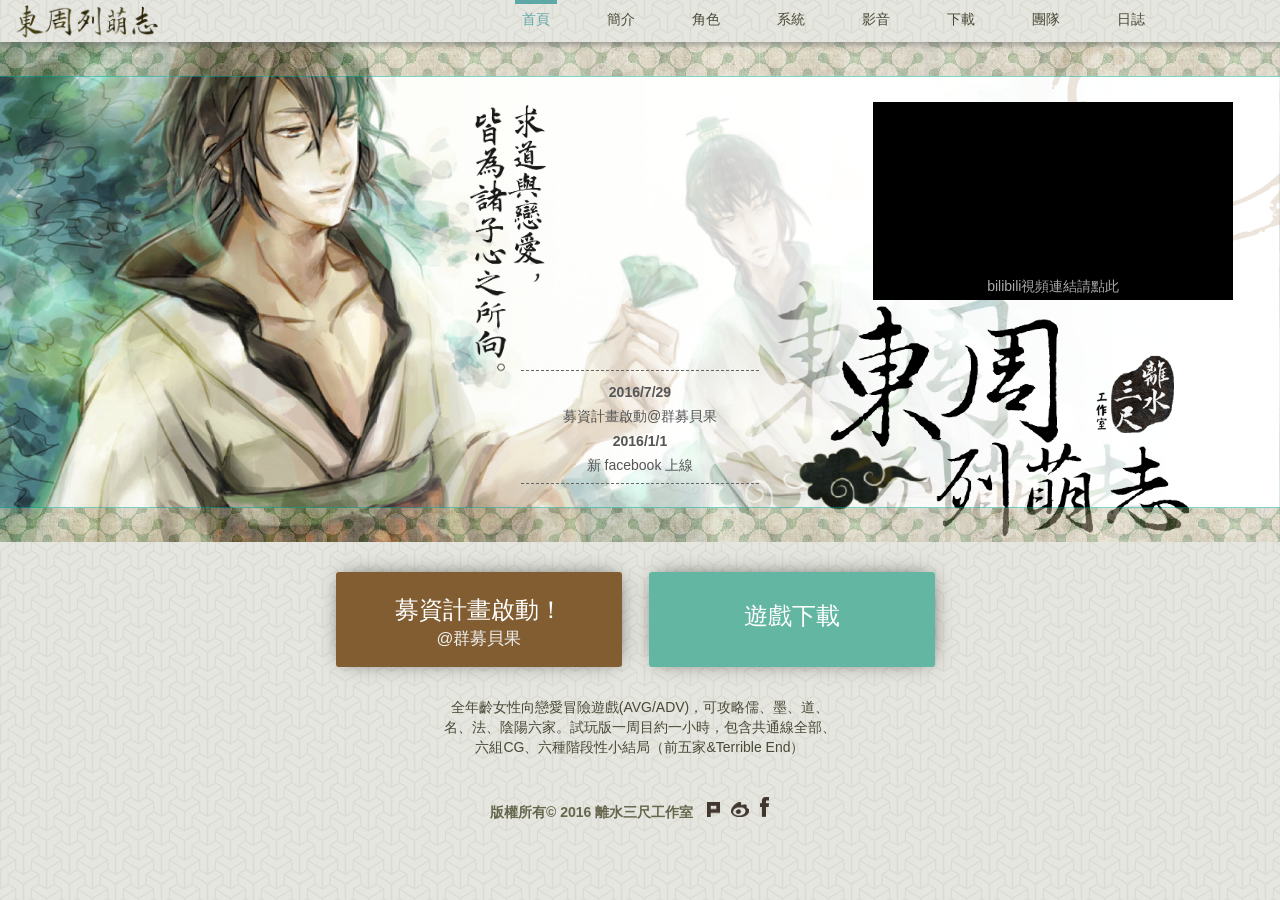
<file: dongzhou/index.html>
﻿<html>
<head>
<meta charset="utf-8">
   <meta http-equiv="X-UA-Compatible" content="IE=edge">
   <meta name="viewport" content="width=device-width, initial-scale=1.0">
   <title>東周列萌志</title>    
    <!--<link href="https://fonts.googleapis.com/css?family=Roboto:400,300,100,500,700,900" rel="stylesheet" type="text/css">-->
    <link href="css/minified/bootstrap.min.css" rel="stylesheet" type="text/css">
    <link href="css/dz.css" rel="stylesheet" />
    <!-- JS files -->
    <script type="text/javascript" src="js/lib/jquery.min.js"></script>
    <script type="text/javascript" src="js/lib/bootstrap.min.js"></script>
</head>
<body>
    <div class="container-fuild">  
        <nav class="navbar-default" role="navigation">
            <a class="smalltitle" href="#" style="position:absolute;"></a>
            <div class="navbar-header">
                <button type="button" class="navbar-toggle" data-toggle="collapse"
                        data-target="#dz-navbar">
                    <span class="sr-only">切换导航</span>
                    <span class="icon-bar"></span>
                    <span class="icon-bar"></span>
                    <span class="icon-bar"></span>
                </button>

            </div>
            <div class="collapse navbar-collapse navbar-right" id="dz-navbar">
                <ul class="navlist navtext" style="margin-right:5.1em;">
                    <li class="navitem active">
                        <div><a href="index.html" >首頁</a></div>
                        <div class="navimg"/></div>
                    </li>
                    <li>
                        <div><a href="story.html">簡介</a></div> 
                        <div class="navimg"/></div>
                    </li>
                    <li>
                        <div><a href="role.html">角色</a></div> 
                        <div class="navimg"/></div>
                    </li>
                    <li>
                        <div><a href="system.html">系統</a></div> 
                        <div class="navimg"/></div>
                    </li>
                    <li>
                        <div><a href="media.html">影音</a></div> 
                        <div class="navimg"/></div>
                    </li>
                    <li>
                        <div><a href="download.html">下載</a></div> 
                        <div class="navimg"/></div>
                    </li>
                    <li>
                        <div><a href="team.html">團隊</a></div> 
                        <div class="navimg"/></div>
                    </li>
                    <li>
                        <div><a href="https://3chistudioblog.wordpress.com/" target="blank">日誌</a></div> 
                        <div class="navimg"/></div>
                    </li>
                </ul>
            </div>
        </nav>

        
        <div class="row bg">
            
            <div class="mask"></div>
            <div class="mask-xs visible-xs"></div>
            <div class="mark"></div>
            <div class="top decobar"></div>
            <div class="bottom decobar"></div>
                <div class="inner-container row">
                    
                    <div class="col-md-4 col-md-offset-8 col-xs-12 button-block p-t-20 p-l-20" style="height:100%;">

                    <br/><br/>
                       <div class="video visible-lg" style="background:#000; width:360px; text-align:center;">
                            <iframe width="280" height="180" src="https://www.youtube.com/embed/mQY78q9UnEc" frameborder="0" allowfullscreen></iframe>
                        <p style="width:360px;text-align:center; line-height:1.3em; padding-bottom:5px;margin-top:-5px;z-index:10;"><a class="light" href="http://www.bilibili.com/video/av5541681/" target="blank">bilibili視頻連結請點此</a></p>
                        </div>

                    </div>
                    <div class="slogan absolute hidden-xs">
                        <div class="des01"></div>
                        <div class="des02"></div>
                    </div>
                    <div class="col-md-4 col-md-offset-4 text-center"  style="margin-top:-18em;">
                        <dl class="news hidden-md hidden-xs">
                            <dt>2016/7/29</dt><dd><a href="https://www.webackers.com/Proposal/Display/620" target="blank">募資計畫啟動@群募貝果</a></dd>
                            <dt>2016/1/1</dt><dd><a href="https://www.facebook.com/3chi.DongZhou" target="blank">新 facebook 上線</a></dd>
                        </dl>
                    </div>
                </div>
           
            <div class="title"></div>
            
        </div>

        <div class="row">
            <div class="col-md-12  button-block p-t-30 p-l-30 text-center">
                    <a role="button" href="https://www.webackers.com/Proposal/Display/620" class="btn bg-brown p-t-20" target="blank">募資計畫啟動！<br/>
                        <span style="font-size:0.7em;color:#eee;">@群募貝果</span></a>
                    <a role="button" href="download.html" class="btn bg-green hidden-xs" style="line-height:2.8em;">遊戲下載</a>
            </div>
            <div class="video col-xs-12 hidden-lg text-center m-t-30" style="background:#000;" >
                    <iframe width="300" height="200" src="https://www.youtube.com/embed/mQY78q9UnEc" frameborder="0" allowfullscreen></iframe>
                
            </div>
            <div class="col-xs-12 col-md-12 text-center" >
                <p class="p-t-30 text-dark col-xs-8 col-xs-offset-2 col-md-4 col-md-offset-4" style="display:inline-block;">全年齡女性向戀愛冒險遊戲(AVG/ADV)，可攻略儒、墨、道、名、法、陰陽六家。試玩版一周目約一小時，包含共通線全部、六組CG、六種階段性小結局（前五家&Terrible End）</p>
            </div>
            <div class="col-md-4 col-md-offset-4 visible-xs visible-md text-center">
                <dl class="news">
                    <dt>2016/7/29</dt><dd><a href="https://www.webackers.com/Proposal/Display/620" target="blank">募資計畫啟動@群募貝果</a></dd>
                    <dt>2016/1/1</dt><dd><a href="https://www.facebook.com/3chi.DongZhou" target="blank">新 facebook 上線</a></dd>
                </dl>
            </div>
            
        </div>
        <footer class="row">
            <div class="col-sm-12 text-center m-t-30">

                <div class="btn-group footer">
                    <strong>版權所有© 2016 離水三尺工作室</strong>
                    <a class="social-btn-plurk" role="button" href="http://www.plurk.com/dongzhoulemon" target="blank"></a>
                    <a class="social-btn-sina" role="button" href="http://weibo.com/sfvie" target="blank"></a>
                    <a class="social-btn-fb" role="button" href="https://www.facebook.com/3chi.DongZhou" target="blank"></a>
                    <p></p>
                </div>
            </div>
        </footer>
        
    </div>
</body>
</html>
</file>
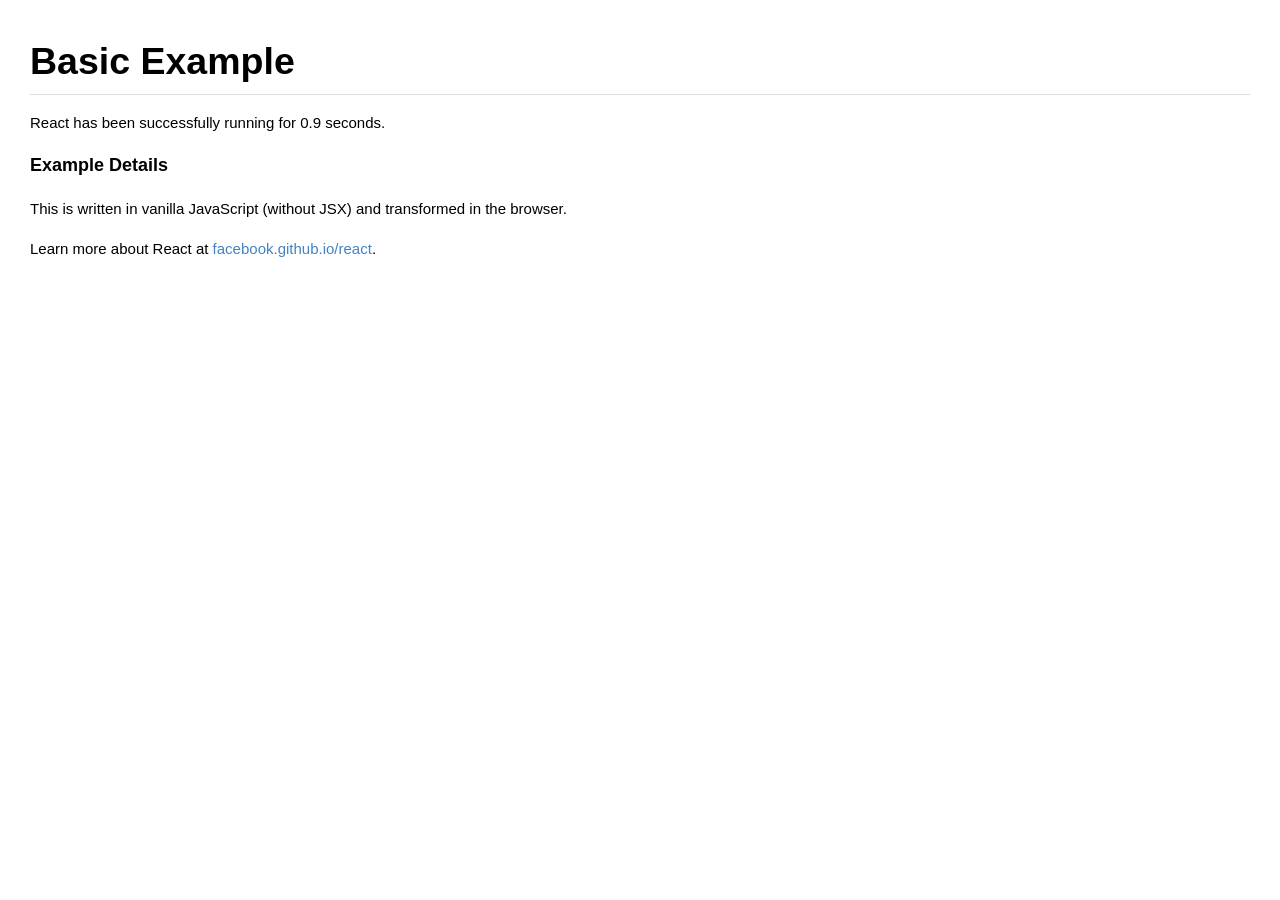
<file: dongzhou/js/examples/basic/index.html>
<!DOCTYPE html>
<html>
  <head>
    <meta charset="utf-8">
    <title>Basic Example</title>
    <link rel="stylesheet" href="../shared/css/base.css" />
  </head>
  <body>
    <h1>Basic Example</h1>
    <div id="container">
      <p>
        To install React, follow the instructions on
        <a href="https://github.com/facebook/react/">GitHub</a>.
      </p>
      <p>
        If you can see this, React is <strong>not</strong> working right.
        If you checked out the source from GitHub make sure to run <code>grunt</code>.
      </p>
    </div>
    <h4>Example Details</h4>
    <p>This is written in vanilla JavaScript (without JSX) and transformed in the browser.</p>
    <p>
      Learn more about React at
      <a href="https://facebook.github.io/react" target="_blank">facebook.github.io/react</a>.
    </p>
    <script src="../../build/react.js"></script>
    <script src="../../build/react-dom.js"></script>
    <script>
      var ExampleApplication = React.createClass({
        render: function() {
          var elapsed = Math.round(this.props.elapsed  / 100);
          var seconds = elapsed / 10 + (elapsed % 10 ? '' : '.0' );
          var message =
            'React has been successfully running for ' + seconds + ' seconds.';

          return React.DOM.p(null, message);
        }
      });

      // Call React.createFactory instead of directly call ExampleApplication({...}) in React.render
      var ExampleApplicationFactory = React.createFactory(ExampleApplication);

      var start = new Date().getTime();
      setInterval(function() {
        ReactDOM.render(
          ExampleApplicationFactory({elapsed: new Date().getTime() - start}),
          document.getElementById('container')
        );
      }, 50);
    </script>
  </body>
</html>
</file>
<file: dongzhou/css/dz.css>
@font-face {
  font-family: 'Glyphicons Halflings';
  src: url('fonts/glyphicons-halflings-regular.eot');
  src: url('fonts/glyphicons-halflings-regular.eot?#iefix') format('embedded-opentype'), url('fonts/glyphicons-halflings-regular.woff2') format('woff2'), url('fonts/glyphicons-halflings-regular.woff') format('woff'), url('fonts/glyphicons-halflings-regular.ttf') format('truetype'), url('fonts/glyphicons-halflings-regular.svg#glyphicons_halflingsregular') format('svg');
}

* {
   color: black;
   margin: 0;
   padding: 0;
   font-family: /*'helvetica neue',*/ sans-serif;
   font-size: normal;
   font-weight: 200;
}

body {
    background-image: url('../image/pt02.png');
    background-color: #efece4;
    overflow-x: hidden;
}

img {
    border: none;
    border: 0;
    margin: 0;
    padding: 0;
}

a:focus {
    outline: none;
    -moz-outline: none;
    -webkit-outline: none;
}

a.dark, a.dark:hover, a.dark:active, a.dark:visited, a.dark:focus{
    color: #494937;
    text-decoration: underline;
}

a.dark:hover, a.dark:active, a.dark:focus{
    color: #AAA;
    text-decoration: underline;
}

a.light, a.light:hover, a.light:active, a.light:visited, a.light:focus{
    color: #AAA;
}

a.light:hover, a.light:active, a.light:focus{
    color: #CCC;
    text-decoration: underline;
}

nav {
    position: relative;
    z-index: 10;
    background-image: url('../image/pt02.png');
    /*background-color: #425a65 !important;*/
    min-height: 42px;
    width: 100%;
    padding: 5px 15px 5px 15px;
    -webkit-box-shadow: 0px 3px 5px 0px rgba(102,102,102,0.5);
    -moz-box-shadow: 0px 3px 5px 0px rgba(102,102,102,0.5);
    box-shadow: 0px 3px 5px 0px rgba(102,102,102,0.5);
}

nav .smalltitle {
    background-image: url('../image/smalltitle.png');
    background-repeat: no-repeat;
    background-size: contain;
    height: 33px;
    width: 150px;
    display: inline-block;
}

ul.list{
     list-style:none;
}
ul.list li:before{
    font-family: 'Glyphicons Halflings';
    vertical-align: middle;
    font-size: 1.2em;
    content: "\e131 ";
    padding-right: 0.5em;
}

hr {
  -moz-border-bottom-colors: none;
  -moz-border-image: none;
  -moz-border-left-colors: none;
  -moz-border-right-colors: none;
  -moz-border-top-colors: none;
  border-top: 1px solid #CCCCCC;
  border-bottom: none;
  border-width: 1px 0;
  margin: 18px 0;
}

.inline-block{
    display: inline-block !important;
}

.text-dark {
    color: #494937;
}

.full-width{
    position: relative;
    width: 100%;
    display: block;
}
p.first-cap::first-letter { 
    font-size: 200%;
}

.p-l-0{
    padding-left: 0;
}
.p-l-10{
    padding-left: 10px;
}
.p-l-20{
    padding-left: 20px;
}
.p-l-30{
    padding-left: 30px;
}

.p-r-0{
    padding-right: 0;
}
.p-r-10{
    padding-right: 10px;
}
.p-r-20{
    padding-right: 20px;
}
.p-r-30{
    padding-right: 30px;
}

.p-t-10{
    padding-top: 10px;
}
.p-t-20{
    padding-top: 20px !important;
}
.p-t-30{
    padding-top: 30px;
}


.m-b-10{
    margin-bottom: 10px;
}
.m-b-20{
    margin-bottom: 20px;
}
.m-b-30{
    margin-bottom: 30px;
}
.m-t-0{
    margin-top: 0 !important;
}
.m-t-10{
    margin-top: 10px !important;
}
.m-t-20{
    margin-top: 20px !important;
}
.m-t-30{
    margin-top: 30px !important;
}

dl.news{
    display: inline-block;
    width: 17em;
    padding: 0.5em 1em;
    border-top: 1px dashed #666;
    border-bottom: 1px dashed #666;
}
dl.news dd, dl.news dt, dl.news dd a{
    color: #555;
    line-height: 1.5em;
}
dl.news dt{
   line-height: 2em; 
}


.bg {
    position: relative;
    width: 100%;
    height: 500px;
    overflow: hidden;
    background-image: url('../image/home.jpg');
    background-size: cover;
    margin-left: 0;
    margin-right: 0;
}
.role .bg {
    height: 580px;
}
.bgrole {
    position: relative;
    width: 1920px;
    height: 580px;
    background-image: url('../image/home.jpg');
    background-size: cover;
    margin-left: 0;
    margin-right: 0;
    margin-top: -930px;
    z-index:-800;
}
.bg .mask{
    position: absolute;
    z-index: 0;
    width: 100%;
    height: 580px;
    background-image: url('../image/whitemask.png');
    background-size: cover;
    background-position: right;
    background-repeat: no-repeat;
}
.bg .mask-xs{
    width: 100%;
    height: 400px;
    background-image: url('../image/gradient_white.png'); 
    background-size: contain;
    background-position: bottom;
    position: absolute;
    bottom:0;
    background-repeat: repeat-x;      
}

.bg .mark {
    position: absolute;
    height:240px;
    width: 240px;
    top:0;
    right: 0;
    background-size: contain;
    background-image: url('../image/mark.png');
    background-color: transparent;
    background-repeat: no-repeat;
}

.bg .decobar {
    z-index: 3;
    position: absolute;
    height:35px;
    width: 100%;
    background-image: url('../image/pt01.jpg');
    opacity: 0.5;
    background-color: transparent;
}
.bg .decobar.top{
    border-bottom:1px solid #00A89C; 
    top:0;
}
.bg .decobar.bottom {
    border-top:1px solid #00A89C;
    bottom:0;
}

.bg .title{
    z-index: 2;
    height: 250px;
    width: 390px;
    background-image:url('../image/title.png');
    background-repeat: no-repeat;
    background-size: contain;
    position: absolute;
    right: 6.5em;
    bottom: -1em;
}


.slogan.absolute{
    position: absolute;
    padding-top: 0;
    z-index: 0;
    top:4.5em;
    left: 27%;
    height: 350px;
    width:200px;
    margin:0;
    opacity: 0.9;
}


.slogan .des01{  
    float: right;
    height:350px;
    width: 38px;
    background-size: contain;
    background-image:url('../image/slogan-01.png');
    background-repeat: no-repeat;
}
.slogan .des02{ 
    float: right;
    height:350px;
    width: 38px;
    background-size: contain;
    background-image:url('../image/slogan-02.png');
    background-repeat: no-repeat;
}

.social-btn-plurk {
    background-image: url('../image/sns-plurk.png');
    background-repeat: no-repeat;
    background-size: contain;
    height: 30px;
    width: 60px;
    margin-left: -20px;
    display: inline-block;
}

.social-btn-sina {
    background-image: url('../image/sns-sina.png');
    background-repeat: no-repeat;
    background-size: contain;
    height: 30px;
    width: 60px;
    margin-left: -10px;
    display: inline-block;
}

.social-btn-fb {
    background-image: url('../image/sns-fb.png');
    background-repeat: no-repeat;
    background-size: contain;
    height: 30px;
    width: 60px;
    margin-left: 10px;
    display: inline-block;
}


.voice {
    height: 100%;  
    vertical-align: middle;
    z-index: 100;
}

.voice a.voice-btn{
    position: absolute;
    display: inline-block;
    bottom: 3.5em;
}

.voice a.voice-btn, .voice a.voice-btn:visited {
    -moz-box-shadow: 1px -1px 20px -7px #333;
    -webkit-box-shadow: 1px -1px 20px -7px #333;
    box-shadow: 1px -1px 20px -7px #333;
    background-color: #494937;
    -moz-border-radius: 3px;
    -webkit-border-radius: 3px;
    border-radius: 3px;
    cursor: pointer;
    color: #eeeeee;
    font-size: 1.2em;
    font-weight: normal;
    padding: 10px 20px;
    text-decoration: none;
    text-shadow: 0px -1px 1px #000;
}

.voice a.voice-btn span {
    color: #eeeeee;
    display: inline !important;
}

.voice a.voice-btn i{
    padding: 0 5px;
    color: #eee;
    font-size: 1.2em;
    padding-left: 0.5em;
    vertical-align: text-top;
}
.voice a.voice-btn:hover {
    color: #fff;
    background-color: #585842;
}

.voice a.voice-btn:active {
    color: #fff;
    background-color: #585842;
}

nav .navbar-right{
    float: right;
    margin-top: -8px;
}

.navlist{
    line-height: 45px;
    height: 45px;
    padding-right: 3em;
    margin-bottom: 0;
}
.navlist li {
    float: left;
    list-style: none;
    padding-left: 43px;
    display: inline-block;
}
.navlist li:first-child{
    padding-left: 0;
}

.navlist li:hover a,.navlist li.active a{
    color: #60a8a6;
    text-decoration: none;
    border-top: 5px solid #60a8a6
}
.navlist li:hover a{
    color: #AAA;
    text-decoration: none;
    border-top: 5px solid #AAA   
}

.navlist li:hover .navimg{
    /*visibility: visible;*/
}

.navlist a {
    padding-top: 0.5em;
    padding-left: 0.5em;
    padding-right: 0.5em;
    color: #494937;
}


.navimg {
    position: absolute;
    background-image: url('../image/underline.png');
    background-repeat: no-repeat;
    background-size: contain;
    visibility: hidden;
    display: inline-block;
    margin-top:-13px;
    margin-left:-5px;
    width: 50px;
    height: 7px;
}
       
.inner-container {
    height: 580px;
    width: 100%;
    position: relative;
    top:0;
    left: 0;
    margin: 0 0 0 0;
    padding:0 0 0 0;
    z-index:2;
}

.inner-container img{
    width: 100%;
}

.button-block{
    z-index: 10;
}

.button-block a:hover{
    text-decoration: none;
}

.button-block .btn {
    margin-right: 1em;
    -moz-box-shadow: 1px -1px 20px -7px #333;
    -webkit-box-shadow: 1px -1px 20px -7px #333;
    box-shadow: 1px -1px 20px -7px #333;
    -moz-border-radius: 3px;
    -webkit-border-radius: 3px;
    border-radius: 3px;
    display: inline-block;
    cursor: pointer;
    color: #ffffff;
    font-family: Arial;
    font-size: 1.7em;
    padding: 10px 0;
    /*text-shadow: 0px -1px 1px #000;*/
    width: 12em;
    height: 4em;
}

.button-block .btn:hover{
    color: #FFF;
    text-decoration: none;
    /*text-shadow: 0px 0px 5px rgba(128,128,0,1); */
    position: relative;
    top: 1px;   
}

.button-block .btn:focus{
    color: #FFF;
}

.btn.bg-green{
    background-color: #63b6a2;
}
.btn.bg-brown{
    background-color: #815d31;
}
.btn.bg-danger{
    background-color: #D97E51;
}

.navbar-header{
    position: absolute;
    top: 0;
    right: 0;
}



/* role */
.role .bg{
    background:#fff;
}
.role .bg .title {
    height: 200px;
    width: 336px;
    background-image: url('../image/title.png');
    right: 10em;
    bottom: 9em;
    opacity: 0.1;
    z-index: 0;
}

.role .bg .mask{
    z-index: 0;
}

.rolepic, .mainpic{
    z-index: 1;
    position: absolute;
    top:0;
    width: 880px;
    height: 580px;
    /*background-image: url('../image/role/t_kong.png');*/
    background-size: cover;
    margin-left: 5%;
    margin-right: 0;
    background-repeat: no-repeat;
    -webkit-transition: opacity 0.8s ease-in-out;
    transition: opacity 0.8s ease-in-out;
    opacity: 0;   
}

.rolepic[_char="ru"]{
    background-image: url('../image/role/t_kong.png');
}
.rolepic[_char="mo"]{
    background-image: url('../image/role/t_mo.png');
}
.rolepic[_char="dao"]{
    background-image: url('../image/role/t_chuang.png');
}
.rolepic[_char="ming"]{
    background-image: url('../image/role/t_huei.png');
}
.rolepic[_char="fa"]{
    background-image: url('../image/role/t_han.png');
}
.rolepic[_char="yinyang"]{
    background-image: url('../image/role/t_zo.png');
}
.rolepic[_char="huang"]{
    background-image: url('../image/role/t_huang.png');
}
.rolepic[_char="zoyan"]{
    background-image: url('../image/role/t_zoyan.png');
}
.rolepic[_char="xunzi"]{
    background-image: url('../image/role/t_xunzi.png');
}
.mainpic{
    background-image:url('../image/role/w_main.jpg');
    opacity: 0;
    margin-left:0; 
    z-index: 0;
    width: 1000px;
    -webkit-transition: opacity 0.8s ease-in-out;
    transition: opacity 0.8s ease-in-out;
}


.rolepanel {
    position: absolute;
    top: -135px;
    left: -25px;
    z-index: 5;
    background: #f5f5f5;
    width: 120px;
    background-size: cover;
    padding: 15px 20px 15px 20px;
    margin-left: 5%;
    margin-right: 0;
    border: 1px solid #D4D4D4;
    text-align: center;
    border-radius: 3px;
    opacity: 0;
    -webkit-transition: opacity 0.5s ease-in-out;
    transition: opacity 0.5s ease-in-out;
}

.role-btn[_char="peijue"]:hover .rolepanel{
    opacity: 1.0;
}

.rolepanel a.pei{
    font-size: 1.2em;   
    line-height: 2em;
    cursor: pointer;
}

.arrow {
    width: 70px;
    height: 16px;
    overflow: hidden;
    position: absolute;
    left: 50%;
    margin-left: -35px;
    bottom: -16px;
}

.arrow:after {
    background: #f5f5f5;
    border: 1px solid #D4D4D4;
    content: "";
    position: absolute;
    left: 20px;
    top: -20px;
    width: 25px;
    height: 25px;
    /*
    -webkit-box-shadow: 6px 5px 9px -9px black,
                      5px 6px 9px -9px black;
    -moz-box-shadow: 6px 5px 9px -9px black,
                   5px 6px 9px -9px black;
    box-shadow: 6px 5px 9px -9px black,
              5px 6px 9px -9px black;*/ 
    -webkit-transform: rotate(45deg);
    -moz-transform:    rotate(45deg);
    -ms-transform:     rotate(45deg);
    -o-transform:      rotate(45deg);
}

.role-btn-group{
    padding-left: 5em;
    padding-top: 0.8em;
}
.role-btn{
    display: inline-block;
    position: relative;
    padding: 0;
    margin-left: 0.8em;
}
.role-btn .btn{
    padding: 0.3em;
    background-repeat: no-repeat;
    background-size: contain;
    height: 60px;
    width: 67px;
    opacity: 0.6;
    background-color:transparent;
    -webkit-transition: opacity .3s ease-out;
    -moz-transition: opacity .3s ease-out;
    -ms-transition: opacity .3s ease-out;
    -o-transition: opacity .3s ease-out;
    transition: opacity .3s ease-out;
}
.role-btn .circle{
    background-image: url('../image/circle.svg');
    background-repeat: no-repeat;
    background-size: contain;
    height: 70px;
    width: 100%;
    display: inline-block;
    position: absolute;
    top:-5px;
    left:0;
    opacity: 0;

    -webkit-transition: opacity .5s ease-in;
    -moz-transition: opacity .5s ease-in;
    -ms-transition: opacity .5s ease-in;
    -o-transition: opacity .5s ease-in;
    transition: opacity .5s ease-in;

    -webkit-transition: transform .15s ease-in-out;
    -moz-transition: transform .15s ease-in-out;
    -ms-transition: transform .15s ease-in-out;
    -o-transition: transform .15s ease-in-out;
    transition: transform .15s ease-in-out;
}
.role-btn.active .btn,
.role-btn:hover .btn,
.role-btn:active .btn,
.role-btn:focus .btn{
    background-color:transparent;
    opacity: 1;
    box-shadow: none; 
}
.role-btn.active .circle,
.role-btn:hover .circle,
.role-btn:active .circle,
.role-btn:focus .circle{
    opacity: 0;
}
.role-btn.active .circle{
    transform: rotate(20deg);
    opacity: 1;
}

    .role-btn.ru .btn{
        background-image: url('../image/role/btn-ru.png');   
    }

    .role-btn.mo .btn{
        background-image: url('../image/role/btn-mo.png');
    }

    .role-btn.dao .btn{
        background-image: url('../image/role/btn-dao.png');
    }

    .role-btn.ming .btn{
        background-image: url('../image/role/btn-ming.png');
    }

    .role-btn.fa .btn{
        background-image: url('../image/role/btn-fa.png');
    }

    .role-btn.yinyang .btn{
        background-image: url('../image/role/btn-yinyang.png');
    }

    .role-btn.zhujue .btn{
        background-image: url('../image/role/btn-zhu.png');
    }

    .role-btn.peijue .btn{
        background-image: url('../image/role/btn-pei.png');
    }

.littlecircle {
    background-image: url('../image/circle.svg');
    background-repeat: no-repeat;
    background-size: contain;
    height: 15px;
    width: 15px;
    margin-left: -20px;
}

.nonecircle {
    height: 15px;
    width: 15px;
    margin-left: -20px;
}

.pei {
    color: #8B7765;
    font-size: 20px;
    font-weight: 100;
}
.pei:hover {
    color: #000;
}

.pei:focus {
    color: #000;
}
.pei:active {
    color: #000;
 }

.role .social-btn-plurk, .footer .social-btn-plurk{
    background-image: url('../image/sns-plurk.png');
    background-repeat: no-repeat;
    background-size: contain;
    height: 15px;
    width: 30px;
    margin-left: 10px;
    display: inline-block;
}

.role .social-btn-sina, .footer .social-btn-sina {
    background-image: url('../image/sns-sina.png');
    background-repeat: no-repeat;
    background-size: contain;
    height: 15px;
    width: 30px;
    margin-left: -10px;
    display: inline-block;
}

.role .social-btn-fb, .footer .social-btn-fb{
    background-image: url('../image/sns-fb.png');
    background-repeat: no-repeat;
    background-size: contain;
    height: 20px;
    width: 30px;
    margin-left: -5px;
    display: inline-block;
}
.footer strong, .footer a{
    color:#66664d;
}

/* story */
.story .bg, .download .bg{
    background-color: #eee;
    height: auto;
}

.system .bg, .media .bg, .team .bg, .download .bg{
    background-color: #eee;
    height: auto;
    background-image: none;   
}

.story .inner-container, .download .inner-container{
    background-color: #eee;
    padding-top: 6em;
    padding-bottom: 6em;
    height: auto;
    opacity: 0.9;
}

.team h2{
    border-left: 8px solid #AAA; 
    color: #494937; 
    padding-left:10px; 
    font-size: 1.6em;
    font-weight: bold;
    padding-top: 3px;  
    padding-bottom: 1px;
}
.team h3{
    font-size: 1.2em;
    font-weight: bold;
    color: #494937; 
    margin-top: 2.2em;
}

.team .dl-horizontal dt{
    width: 5em;
}   
.team .dl-horizontal dd{
    margin-left: 7em;
}

.team .avatar{
    width: 120px;
    height: 120px;
    border-radius: 5px;
}
.team .avatar[_name="trivie"]{
    background-image:url('../image/team/trivie.jpg');
    background-size: cover;
}
.team .avatar[_name="sff"]{
    background-image:url('../image/team/sff.jpg');
    background-size: cover;   
}
.team .avatar[_name="erato"]{
    background-image:url('../image/team/erato.jpg');
    background-size: cover;
}

@media screen and (max-width: 970px) { /* sm */
    ul.navlist{
        margin-right: 0 !important;
    }
    .navlist li{
        padding-left: 25px;        
    }
    .button-block{
        
        text-align: center;
    }
    .button-block .btn{
        margin-left: 1.5em; 
    }

    .bg{
        background-position: 20% 0;
    }
    .bg .slogan{
        margin-top: 0;
        top: 6em;
        left: 13em;   
    }
    .bg .mask{
        background-position: 70% 0;
    }
    .bg .title{
        background-position: 40% 0;
        height: 38%;
        margin-bottom: 1em;
    }
    .role-btn-group{
        padding-left: 1em;
    }
}

@media screen and (max-width: 767px) { /* xs */
    
    nav .navlist li, nav .navlist li:first-child{
        width: 25%;
        margin-left: 0;
        margin-right: 0;
        text-align: center;
        padding-left:0;
    }
    nav .navimg{
        margin-left: 10px;
    }
    nav .navbar-right{
        position: relative;
        background: transparent;
        width: 100%;
        margin-top: 3.2em;
        
    }
    .button-block{
        padding-top: 2em;
        padding-right: 0;
    }
    .button-block .btn{
        float: none;
        width: 10em;
        margin-left:0; 
        margin-bottom: 0.3em;
        padding: 7px 1em;
        text-align: center;
    }
    .bg{
        background-position: 20% 0;
    }
    .bg .mask-xs{
        display: block;        
    }
    .bg .mask, .bg .mark{
        display: none;
    }
    .bg .slogan{
        top:-70%;
    }
    .bg .slogan .des01,.bg .slogan .des02{
        height:200px;
    }
    .bg .title{
        background-position: 40% 0;
        width: 80%;
        height: 38%;
        left: 3em;
        margin-bottom: 1em;
    }
}
</file>
<file: dongzhou/js/examples/shared/css/base.css>
body {
  background: #fff;
  font-family: "Helvetica Neue", Helvetica, Arial, sans-serif;
  font-size: 15px;
  line-height: 1.7;
  margin: 0;
  padding: 30px;
}

a {
  color: #4183c4;
  text-decoration: none;
}

a:hover {
  text-decoration: underline;
}

code {
  background-color: #f8f8f8;
  border: 1px solid #ddd;
  border-radius: 3px;
  font-family: "Bitstream Vera Sans Mono", Consolas, Courier, monospace;
  font-size: 12px;
  margin: 0 2px;
  padding: 0px 5px;
}

h1, h2, h3, h4 {
  font-weight: bold;
  margin: 0 0 15px;
  padding: 0;
}

h1 {
  border-bottom: 1px solid #ddd;
  font-size: 2.5em;
  font-weight: bold;
  margin: 0 0 15px;
  padding: 0;
}

h2 {
  border-bottom: 1px solid #eee;
  font-size: 2em;
}

h3 {
  font-size: 1.5em;
}

h4 {
  font-size: 1.2em;
}

p, ul {
  margin: 15px 0;
}

ul {
  padding-left: 30px;
}
</file>
